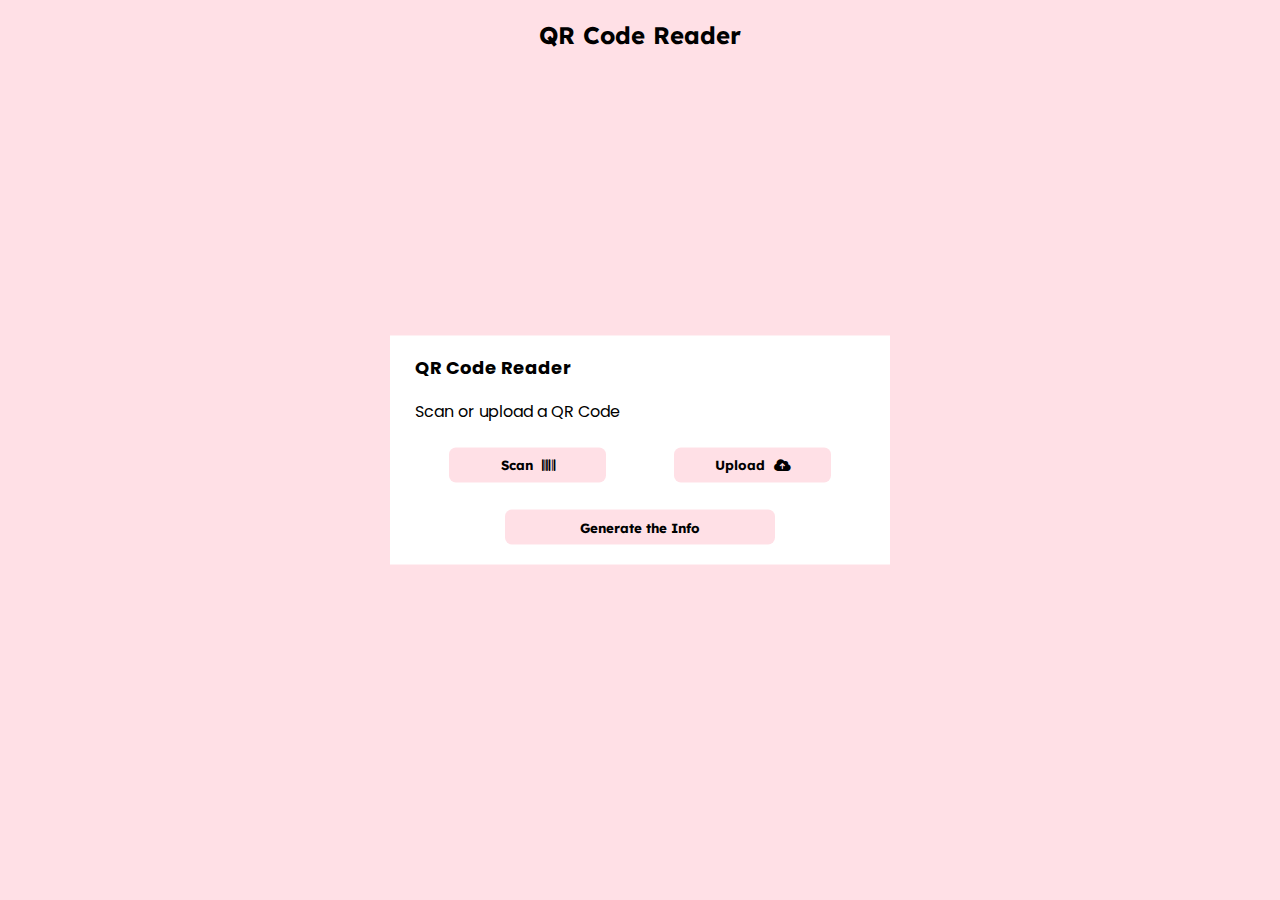
<file: index.html>
<!DOCTYPE html>
<html lang="en">
<head>
    <meta charset="UTF-8">
    <meta http-equiv="X-UA-Compatible" content="IE=edge">
    <meta name="viewport" content="width=device-width, initial-scale=1.0"> 
    <title>QR-Reader</title>

    <link rel="preconnect" href="https://fonts.googleapis.com">
    <link rel="preconnect" href="https://fonts.gstatic.com" crossorigin>
    <link href="https://fonts.googleapis.com/css2?family=Lexend+Deca:wght@300&family=Mulish&family=Poppins&family=Russo+One&display=swap" rel="stylesheet">

    <link rel="stylesheet" href="https://cdnjs.cloudflare.com/ajax/libs/font-awesome/6.1.1/css/all.min.css"/>
    <link rel="stylesheet" href="index.css">	
    
</head>
<body>
    <h2>QR Code Reader</h2>
    <div class="QR-Box" id="QR-Box">
        <div class="qr-intro">
            <p>QR Code Reader</p>
            <p>Scan or upload a QR Code </p>
            
        </div>
        <div class="sc-up">
            <input type="file" id="file-input" name="qr-image" hidden>
            
            <button id="file-scan">Scan <i class="fa-solid fa-barcode"></i> </button>
            <button id="file-up">Upload <i class="fa-solid fa-cloud-arrow-up"></i></button>
        </div>
        <div class="qr-code" id="qr-code">
            <img src="qr1.png" alt="" id="qr-img">
        </div>
        <div class="sub-qr">
            <button id="gen-info" onclick="expand()">Generate the Info</button>   
        </div>
        <div class="qr-contents" id="qr-contents">
            <div class="sc-up-details">
                <input name="" id="qr-text" disabled value="Hello World"></input>
            </div>
            <div class="cl-cp">
                <button id="cl">Close</button>
                <button id="cp">CopyText</button>
            </div>
        </div>
        
    </div>

    <script src="index.js"></script>
</body>
</html>
</file>
<file: index.css>
body{
    background: rgba(255, 99, 132, 0.2);
}
h2{
    text-align : center;
    font-family : "Russo One";
    font-family: "Lexend Deca";
    font-weight : bold;
}
.QR-Box{
    background : white;
    position: absolute;
    top : 50%;
    left : 50%;
    transform :  translate(-50%,-50%);
    width : 500px;
    height :  auto;
    
}
.QR-Box div{
    width : 90%;
    margin : 0px auto;
}

.qr-code{
    display : flex;
    flex-direction : row;
    align-items : center;
    justify-content : center;
    height : 0px;
    opacity: 0;
    pointer-events :none;
    transition : height 0.5s ease-in 0s,opacity 0.1s ease-in 0s;
}
.Expand-QR{
    display : flex;
    height : auto;
    height : 150px;
    opacity: 1;
    pointer-events : all;
    transition : height 0.5s ease-in 0s,opacity 0.1s ease-in 1s;
}

#qr-img{
    width : 100px;
    height : 100px;
    margin-top : 30px;
}

.QR-Box .qr-intro p:first-child{
    font-family : Poppins;
    font-size : 18px;
    font-weight : bold;
}
.QR-Box .qr-intro p:nth-child(2){
    font-family : Poppins;
    font-size : 16px;
}



.QR-Box .sc-up{
    height : 50px;
    display: flex;
    flex-direction : row;
    justify-content: space-around;
    align-items: center;
    
}

.QR-Box .sc-up button,#gen-info{
    background : white;
    outline : none; 
    padding : 5px 20px;
    height : 35px;
    width : 35%;
    border-radius : 7px;
    border : none;
    cursor : pointer;
    font-family: "Lexend Deca";
    font-weight: bold;
    background: rgba(255, 99, 132, 0.2);
    color : black;
}
.sub-qr{
    display: flex;
    align-items: center;
    justify-content: center;
}
#gen-info{
    width : 60%;
    margin-top : 20px;
    margin-bottom : 20px;
}
.QR-Box .sc-up-details{
    display: flex;
    flex-direction: column;
    width : 100%;
}

.QR-Box .sc-up-details input {
    margin-top : 20px;
    height : 40px;
    font-family : "Lexend Deca";
    background : white;
    padding : 10px;
    box-sizing: content-box;
    outline : none;
    border : 1px solid ;
}
.QR-Box  .cl-cp{
    height : 50px;
    width : 100%;
    display: flex;
    flex-direction : row;
    justify-content: space-around;
    align-items: center;
    margin-bottom : 25px;
}

.QR-Box .cl-cp button{
    background : rgba(255, 99, 132, 0.2);
    outline : none; 
    padding : 5px 20px;
    height : 35px;
    width : 25%;
    border-radius : 7px;
    border : none;
    cursor : pointer;
    font-family: "Lexend Deca";
    font-weight: bold;
    margin-top : 20px;
    color :  black;
}

.sc-up button i{
    padding-left : 5px;
}

.qr-contents{
    opacity: 0;
    pointer-events: none;
    height : 0;
    transition : height 0.5s ease-in 0s,opacity 0.5s ease-in 0s;
}

.Expand{
    opacity : 1;
    pointer-events : all;
    height : 150px;
    transition : height 0.5s ease-in 0s,opacity 0.5s ease-in 0s;
}

@media screen and (max-width : 900px){
    .QR-Box{
        width : 90%;
        height: auto;
    }
    .QR-Box .sc-up button{
        width : 45%;
    }
    .QR-Box .cl-cp button{
        width : 40%;
    }
}
</file>
